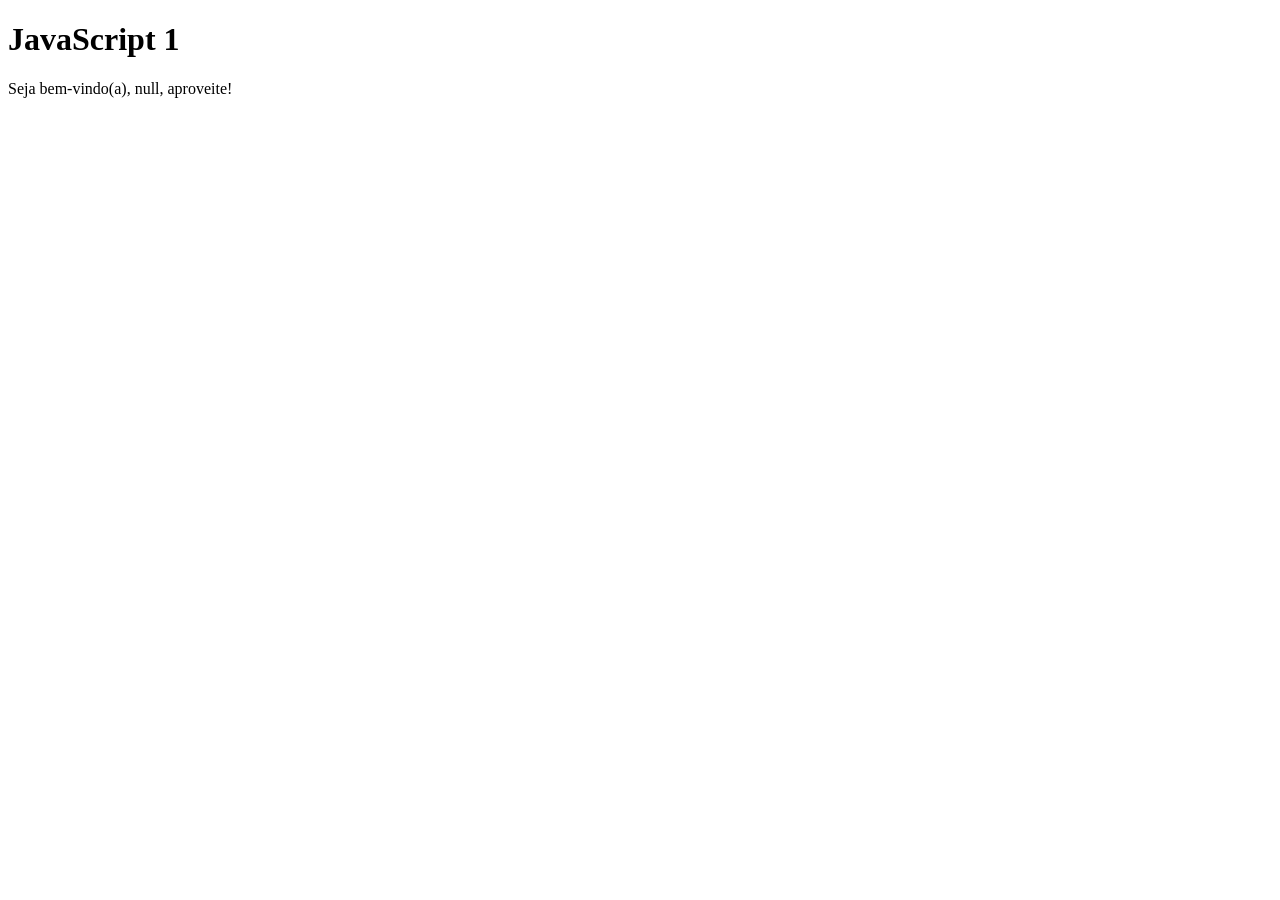
<file: aula-05-03-2026/index.html>
<!DOCTYPE html>
<html lang="pt-br">
<head>

    <meta charset="UTF-8">
    <meta name="viewport" content="width=device-width, initial-scale=1.0">
    <title>JavaScript</title>
</head>
<body>
    <h1>JavaScript 1</h1>
    <script src="script.js"></script>
</body>
</html>
</file>
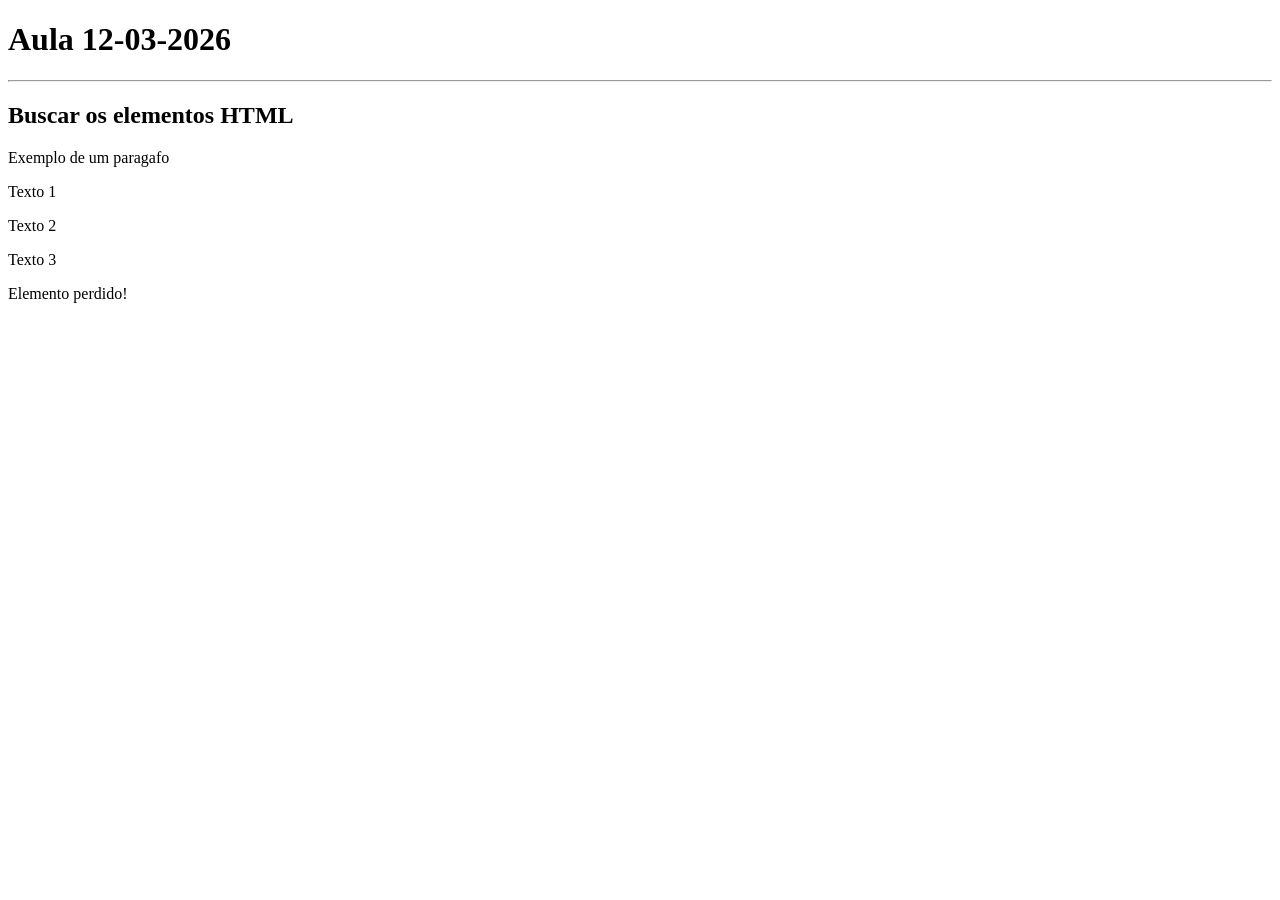
<file: aula-12-03-2026/index.html>
<!DOCTYPE html>
<html lang="pt-br">
<head>
    <meta charset="UTF-8">
    <meta name="viewport" content="width=device-width, initial-scale=1.0">
    <title>Document</title>
</head>
<body>
    <h1>Aula  12-03-2026</h1>
    <hr>
    <h2>Buscar os elementos HTML</h2>

    <p id="paragrafo">Exemplo de um paragafo</p>
    <p>Texto 1</p>
    <p>Texto 2</p>
    <p>Texto 3</p>

    <p>Elemento perdido!</p>

    <script src="script.js"></script>
</body>
</html>
</file>
